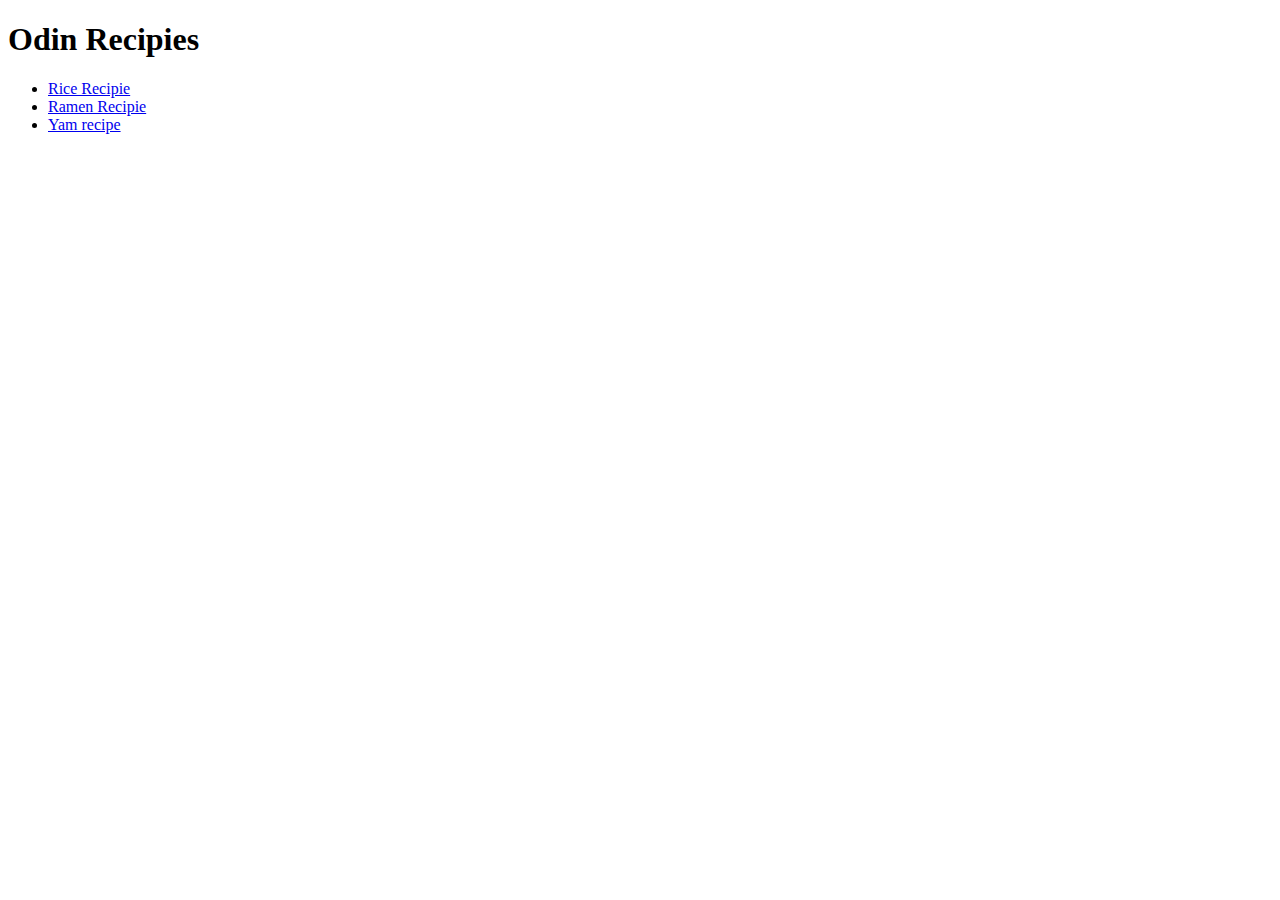
<file: index.html>
<!DOCTYPE html>
<html lang="en">
<head>
    <meta charset="UTF-8">
    <meta name="viewport" content="width=device-width, initial-scale=1.0">
    <title>Odin Recipies</title>
</head>
<body>
    <h1>Odin Recipies</h1>
    <ul>
        <li><a href="./recipies/rice.html">Rice Recipie</a></li>
        <li><a href="./recipies/ramen.html">Ramen Recipie</a></li>
        <li><a href="./recipies/yam.html">Yam recipe</a></li>
    </ul>
</body>
</html>
</file>
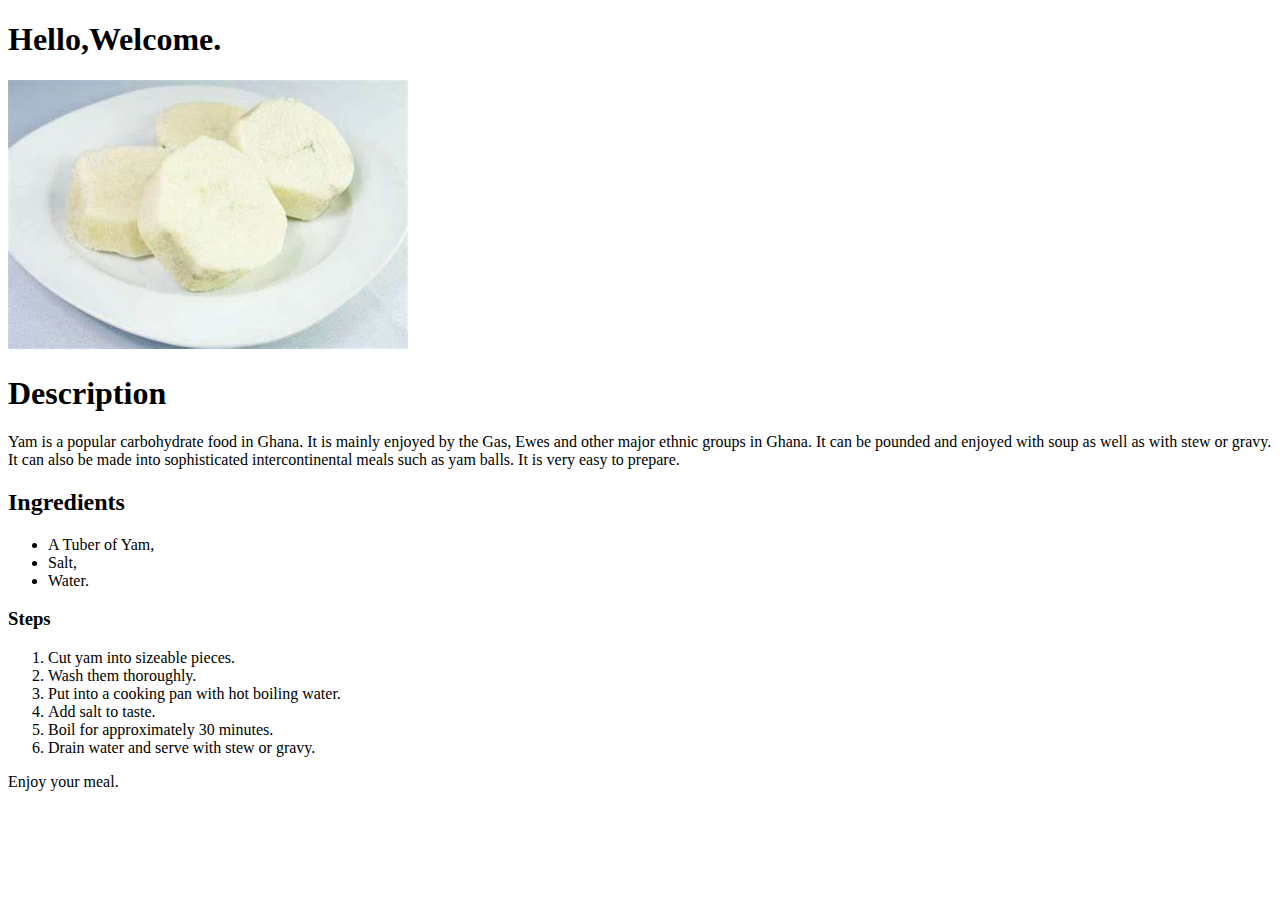
<file: recipies/yam.html>
<!DOCTYPE html>
<html lang="en">
<head>
    <meta charset="UTF-8">
    <meta name="viewport" content="width=device-width, initial-scale=1.0">
    <link href="" rel="stylesheet">
    <title>Yam Recipe</title>
</head>
<body>
    <header>
        <h1>Hello,Welcome.</h1>
    </header>
    <main>
        <img src="./images/yam.jpeg" height=auto width=400 alt="A Boiled Yam Dish">
        <h1>Description</h1>
        <p>
            Yam is a popular carbohydrate food in Ghana. It is mainly enjoyed by the Gas, Ewes and other major ethnic groups in Ghana.
            It can be pounded and enjoyed with soup as well as with stew or gravy. It can also be made into sophisticated intercontinental 
            meals such as yam balls. It is very easy to prepare.
        </p>
        <h2>Ingredients</h2>
        <p>
            <ul>
                <li>A Tuber of Yam,</li>
                <li>Salt,</li>
                <li>Water.</li>
            </ul>
        </p>
        <h3>Steps</h3>
        <p>
            <ol>
                <li>Cut yam into sizeable pieces.</li>
                <li>Wash them thoroughly.</li>
                <li>Put into a cooking pan with hot boiling water.</li>
                <li>Add salt to taste.</li>
                <li>Boil for approximately 30 minutes.</li>
                <li>Drain water and serve with stew or gravy.</li>
            </ol>
        </p>
    </main>
    <footer>Enjoy your meal.</footer>
</body>
</html>
</file>
